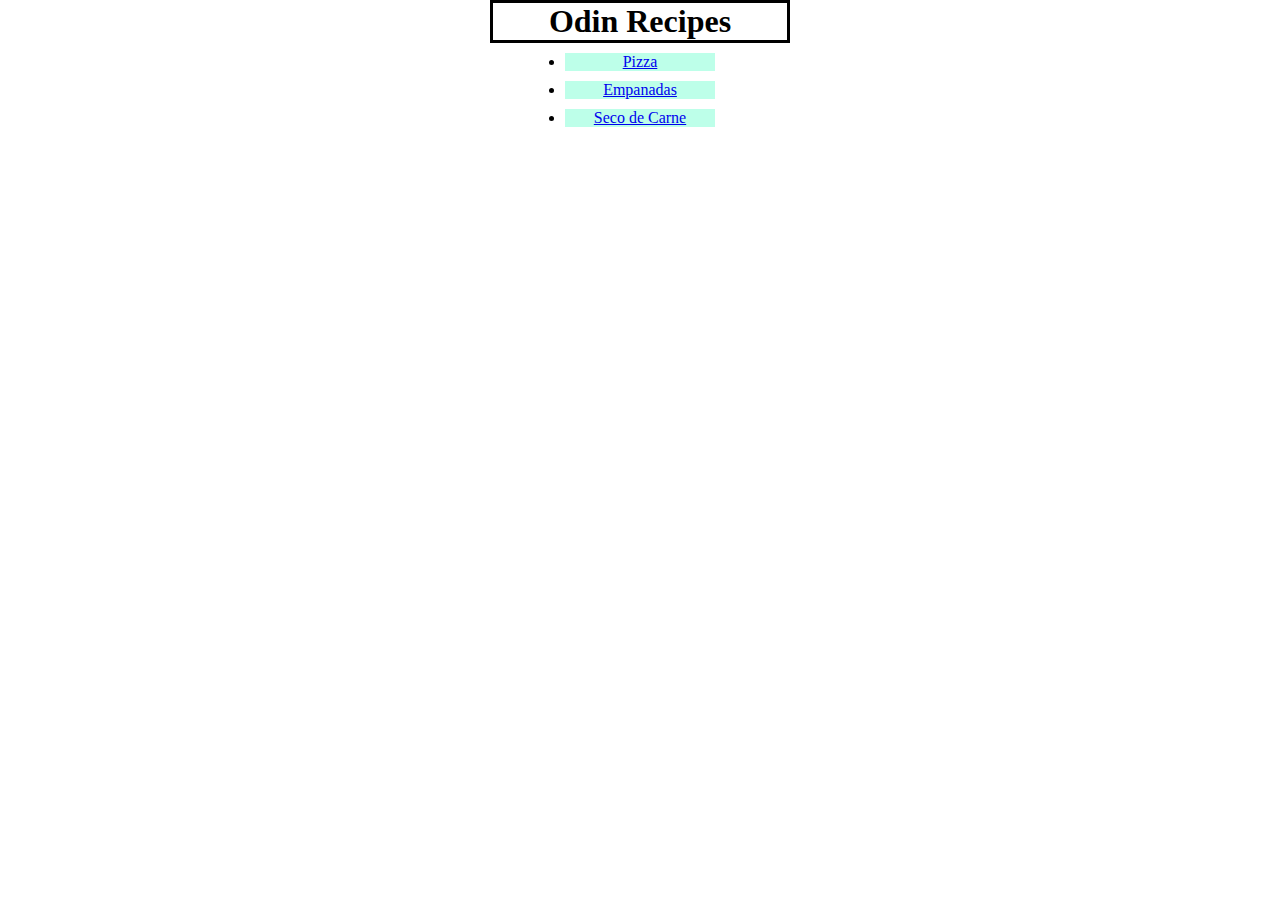
<file: index.html>
<!DOCTYPE html>
<html lang="en">
    <head>
        <meta charset="UTF-8">
        <link rel="stylesheet" href="style.css">
        <title>Project: Recipes</title>
    </head>

    <body>
        <h1 class="topic">Odin Recipes</h1>

        <ul>
            <li><a href="recipes/pizza.html">Pizza</a></li>
            <li><a href="recipes/empanadas.html">Empanadas</a></li>
            <li><a href="recipes/seco-de-carne.html">Seco de Carne</a></li>
        </ul>
        
    </body>
</html>
</file>
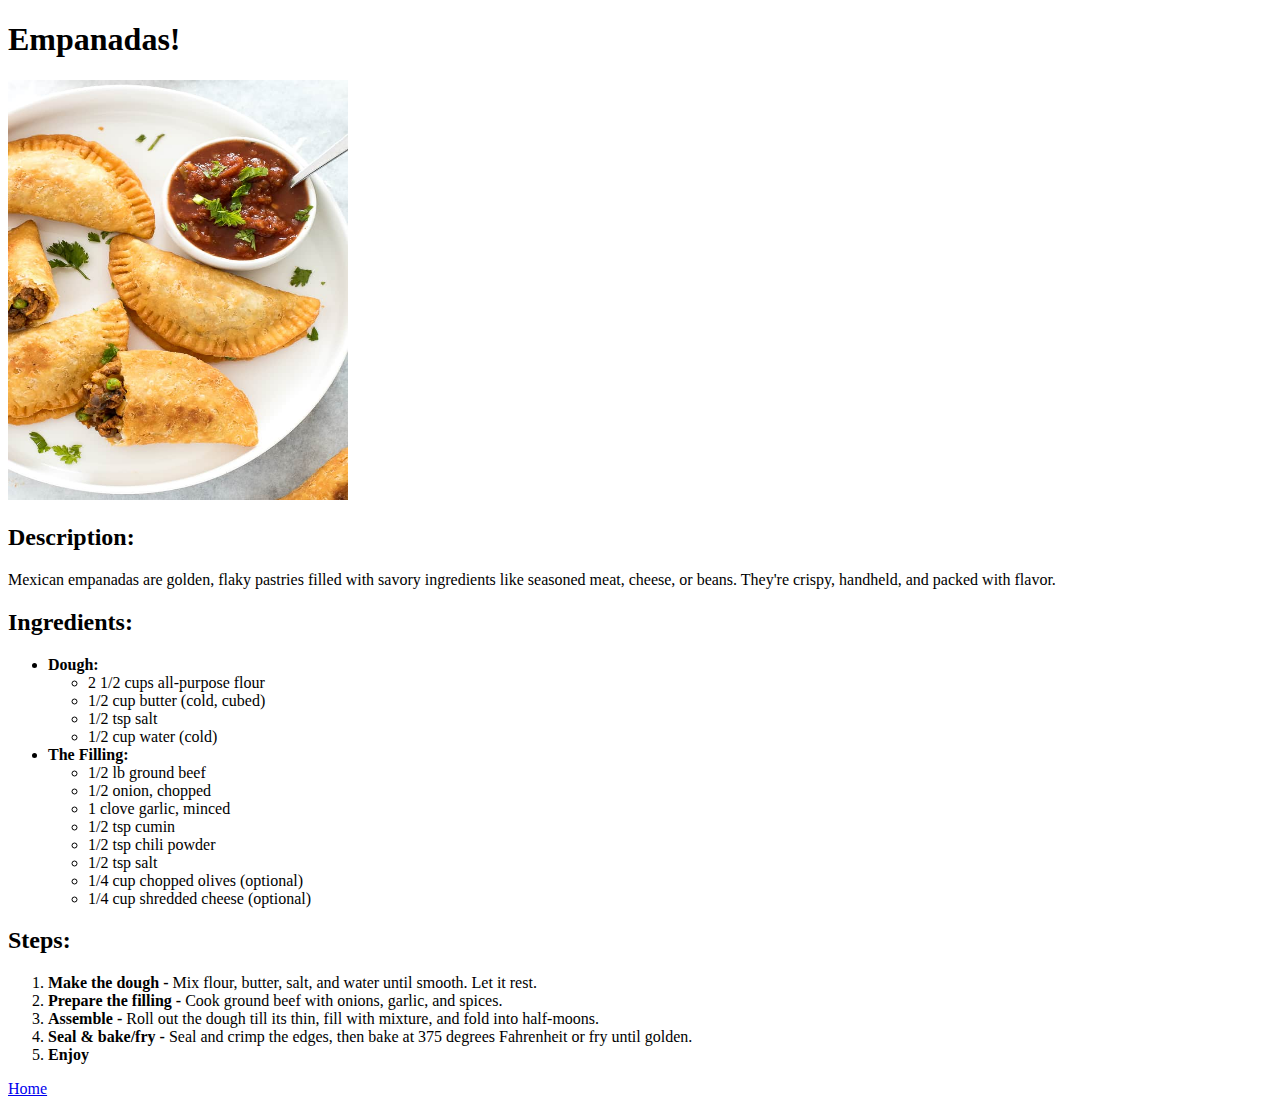
<file: recipes/empanadas.html>
<!DOCTYPE html>
<html lang="en">

    <head>
        <meta charset="UTF-8">
        <title>Recipes: Empanadas</title>
    </head>

    <body>
        <h1>Empanadas!</h1>

        <img src="../images/empanadas.jpg" alt="Image of Empanadas" height="420" width="340">
    
        <h2>Description:</h2>

        <p>
            Mexican empanadas are golden, flaky pastries filled with savory ingredients 
            like seasoned meat, cheese, or beans. They're crispy, handheld, and packed with flavor.
        </p>

        <h2>Ingredients:</h2>
        <ul>
            <li><strong>Dough:</strong></li>
            <ul>
                <li>2 1/2 cups all-purpose flour</li>
                <li>1/2 cup butter (cold, cubed)</li>
                <li>1/2 tsp salt</li>
                <li>1/2 cup water (cold)</li>
            </ul>
            <li><strong>The Filling:</strong></li>
            <ul>
                <li>1/2 lb ground beef</li>
                <li>1/2 onion, chopped</li>
                <li>1 clove garlic, minced</li>
                <li>1/2 tsp cumin</li>
                <li>1/2 tsp chili powder</li>
                <li>1/2 tsp salt</li>
                <li>1/4 cup chopped olives (optional)</li>
                <li>1/4 cup shredded cheese (optional)</li>
            </ul>
        </ul>

        <h2>Steps:</h2>
        <ol>
            <li><strong>Make the dough - </strong>Mix flour, butter, 
            salt, and water until smooth. Let it rest.</li>
            <li><strong>Prepare the filling - </strong>Cook ground beef with
            onions, garlic, and spices.</li>
            <li><strong>Assemble - </strong>Roll out the dough till its thin, 
            fill with mixture, and fold into half-moons.</li>
            <li><strong>Seal & bake/fry - </strong> Seal and crimp the edges, 
            then bake at 375 degrees Fahrenheit or fry until golden.</li>
            <li><strong>Enjoy</strong></li>
        </ol>
        
        <p><a href="../index.html">Home</a></p>
    </body>
</html>
</file>
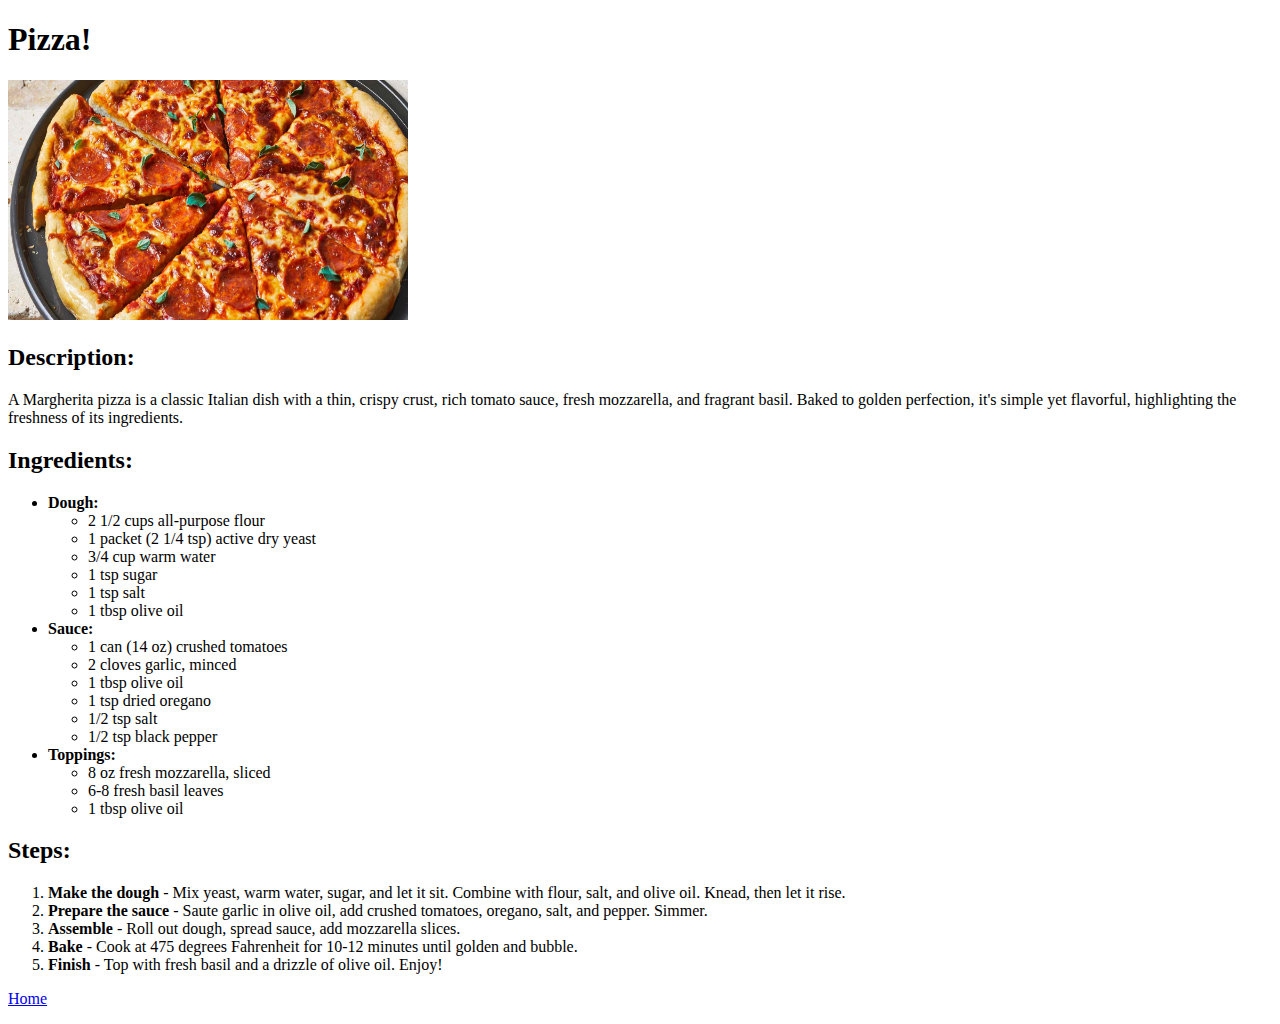
<file: recipes/pizza.html>
<!DOCTYPE html>
<html lang="en">
    <head>
        <meta charset="UTF-8">
        <title>Recipes: Pizza</title>
    </head>

    <body>
        <h1>Pizza!</h1>

        <img src="../images/pizza.jpg" alt="A Pizza Image" height="240" width="400">
        
        <h2>Description:</h2>
        
        <p>A Margherita pizza is a classic Italian dish with a 
            thin, crispy crust, rich tomato sauce, fresh mozzarella, and 
            fragrant basil. Baked to golden perfection, it's simple yet 
            flavorful, highlighting the freshness of its ingredients.</p>
        
        <h2>Ingredients:</h2>

        <ul>
            <li><strong>Dough:</strong></li>
            <ul>
                <li>2 1/2 cups all-purpose flour</li>
                <li>1 packet (2 1/4 tsp) active dry yeast</li>
                <li>3/4 cup warm water</li>
                <li>1 tsp sugar</li>
                <li>1 tsp salt</li>
                <li>1 tbsp olive oil</li>
            </ul>
            <li><strong>Sauce:</strong></li>
            <ul>
                <li>1 can (14 oz) crushed tomatoes</li>
                <li>2 cloves garlic, minced</li>
                <li>1 tbsp olive oil</li>
                <li>1 tsp dried oregano</li>
                <li>1/2 tsp salt</li>
                <li>1/2 tsp black pepper</li>
            </ul>
            <li><strong>Toppings:</strong></li>
            <ul>
                <li>8 oz fresh mozzarella, sliced</li>
                <li>6-8 fresh basil leaves</li>
                <li>1 tbsp olive oil</li>
            </ul>
        </ul>

        <h2>Steps:</h2>

        <ol>
            <li><strong>Make the dough</strong> - Mix yeast, warm water, sugar, and let it sit.
                Combine with flour, salt, and olive oil. Knead, then let it rise.</li>
            <li><strong>Prepare the sauce</strong> - Saute garlic in olive oil, add crushed tomatoes, 
                oregano, salt, and pepper. Simmer.</li>
            <li><strong>Assemble</strong> - Roll out dough, spread sauce, add mozzarella slices.</li>
            <li><strong>Bake</strong> - Cook at 475 degrees Fahrenheit for 10-12 minutes until golden and bubble.</li>
            <li><strong>Finish</strong> - Top with fresh basil and a drizzle of olive oil. Enjoy!</li>
        </ol>
        
        <p><a href="../index.html">Home</a></p>
    </body>
</html>
</file>
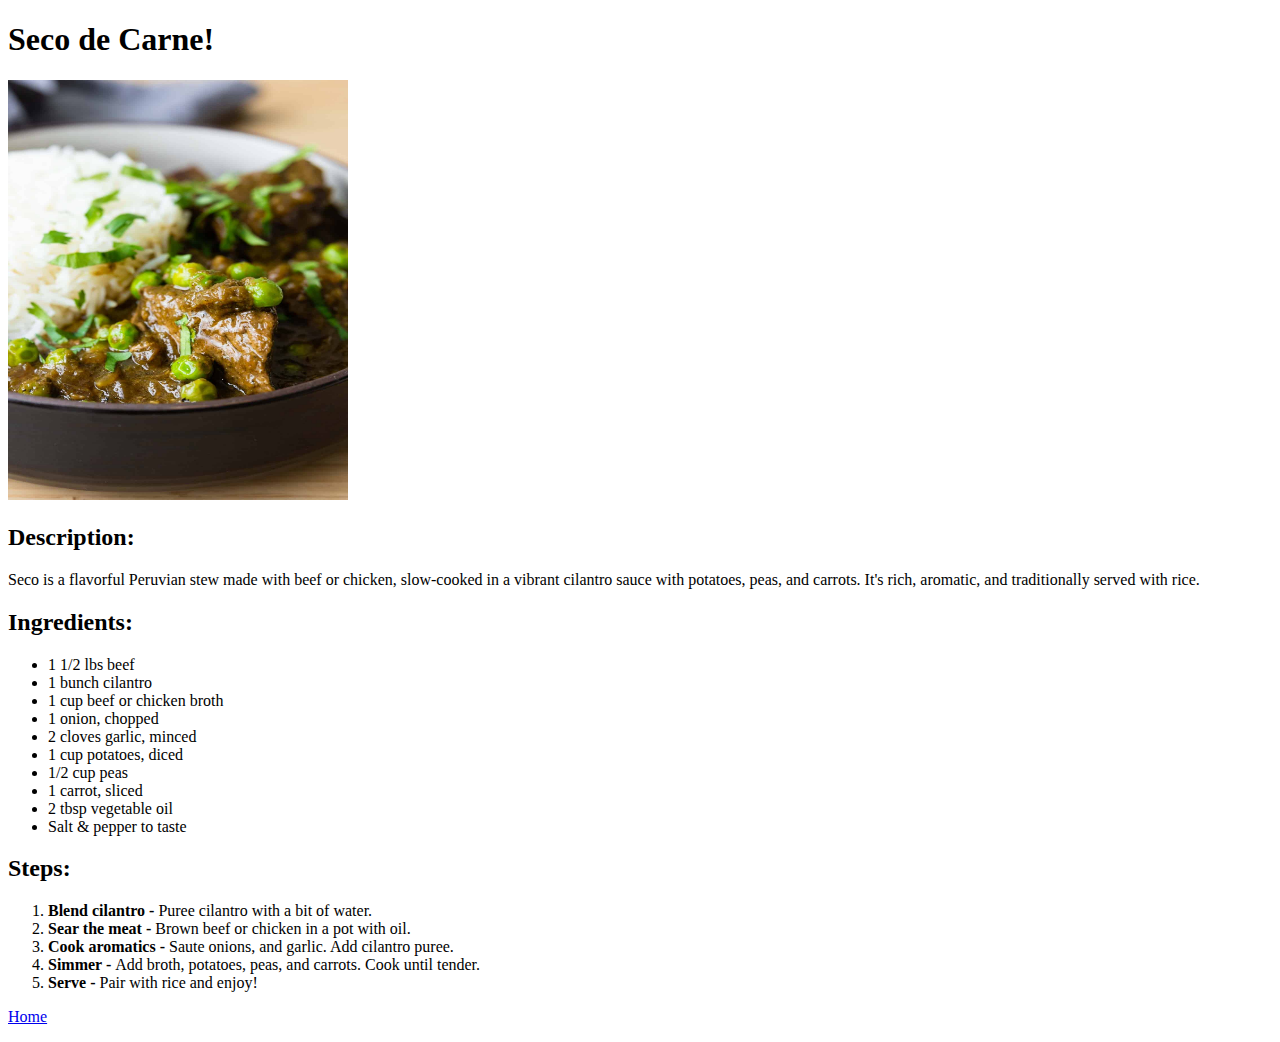
<file: recipes/seco-de-carne.html>
<!DOCTYPE html>
<html lang="en">
    <head>
        <meta charset="UTF-8">
        <title>Recipes: Seco de Carne</title>
    </head>

    <body>
        <h1>Seco de Carne!</h1>

        <img src="../images/seco-de-carne.jpg" alt="Image of Seco de Carne" height="420" width="340">

        <h2>Description:</h2>

        <p>
            Seco is a flavorful Peruvian stew made with beef or chicken, 
            slow-cooked in a vibrant cilantro sauce with potatoes, peas, and 
            carrots. It's rich, aromatic, and traditionally served with rice.
        </p>

        <h2>Ingredients:</h2>
        <ul>
            <li>1 1/2 lbs beef</li>
            <li>1 bunch cilantro</li>
            <li>1 cup beef or chicken broth</li>
            <li>1 onion, chopped</li>
            <li>2 cloves garlic, minced</li>
            <li>1 cup potatoes, diced</li>
            <li>1/2 cup peas</li>
            <li>1 carrot, sliced</li>
            <li>2 tbsp vegetable oil</li>
            <li>Salt & pepper to taste</li>
        </ul>

        <h2>Steps:</h2>
        <ol>
            <li><strong>Blend cilantro - </strong>Puree cilantro with a bit of water.</li>
            <li><strong>Sear the meat - </strong>Brown beef or chicken in a pot with oil.</li>
            <li><strong>Cook aromatics - </strong>Saute onions, and garlic. Add cilantro puree.</li>
            <li><strong>Simmer - </strong>Add broth, potatoes, peas, and carrots. Cook until tender.</li>
            <li><strong>Serve - </strong>Pair with rice and enjoy!</li>
        </ol>

        <p><a href="../index.html">Home</a></p>
    </body>
</html>
</file>
<file: style.css>
* {
    margin: 0 auto;
    padding: 0;
    box-sizing: border-box;
}

.topic {
    box-sizing: border-box;
    width: 300px;
    text-align: center;
    border: solid black;
}

li {
    box-sizing: border-box;
    width: 150px;
    text-align: center;
    margin: 10px auto;
    background-color: rgb(189, 255, 233);
}
</file>
